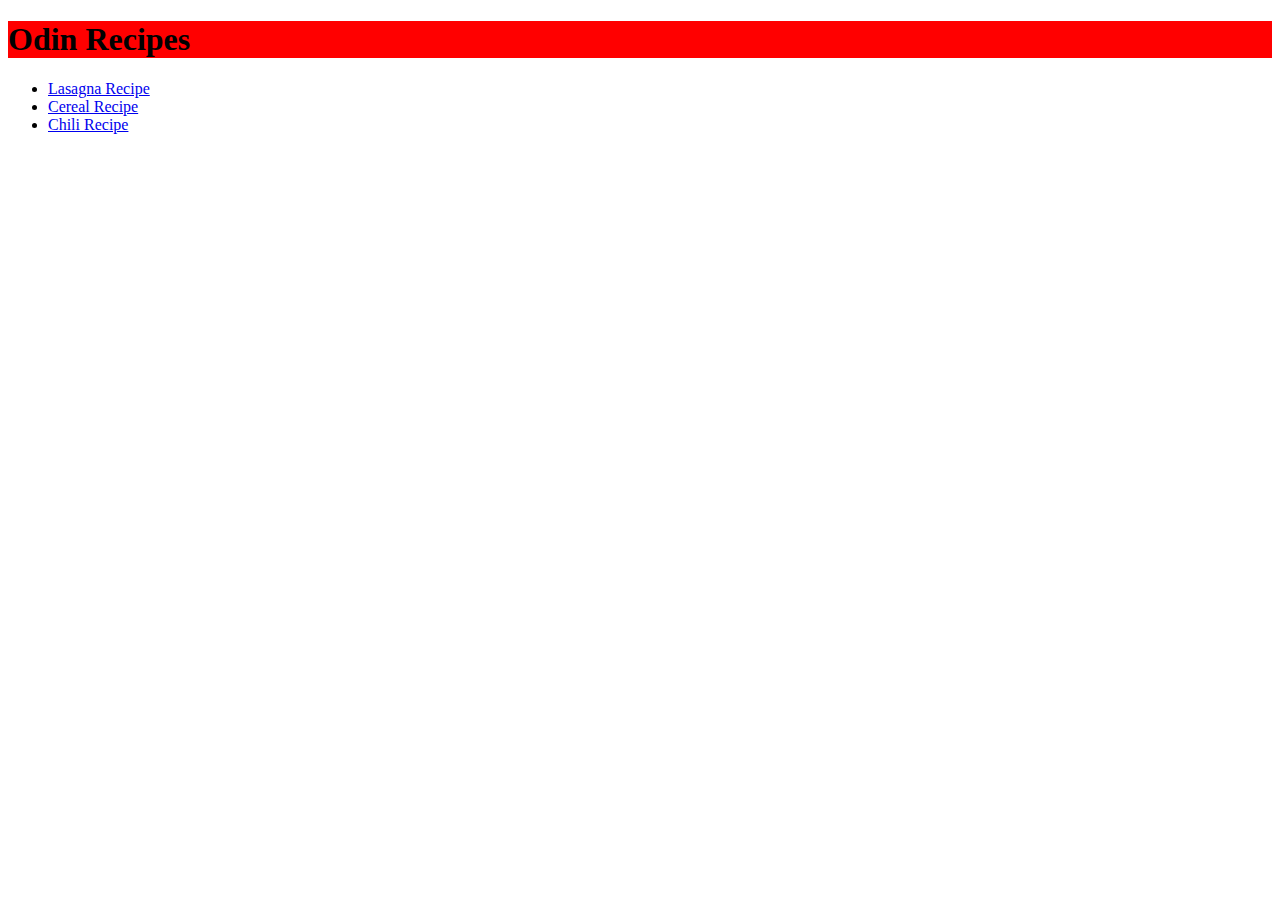
<file: index.html>
<!DOCTYPE html>
<html lang="en">
<head>
    <meta charset="UTF-8">
    <title>Document</title>
    <link rel="stylesheet" href="css/style.css">
</head>
<body>
    <h1 class="homepage">Odin Recipes</h1>
  <ul>
        <li><a href="recipes/lasagna.html">Lasagna Recipe</a></li>
        <li><a href="recipes/cereal.html">Cereal Recipe</a></li>
        <li><a href="recipes/chili.html">Chili Recipe</a></li>
   </ul>
</body>
</html>
</file>
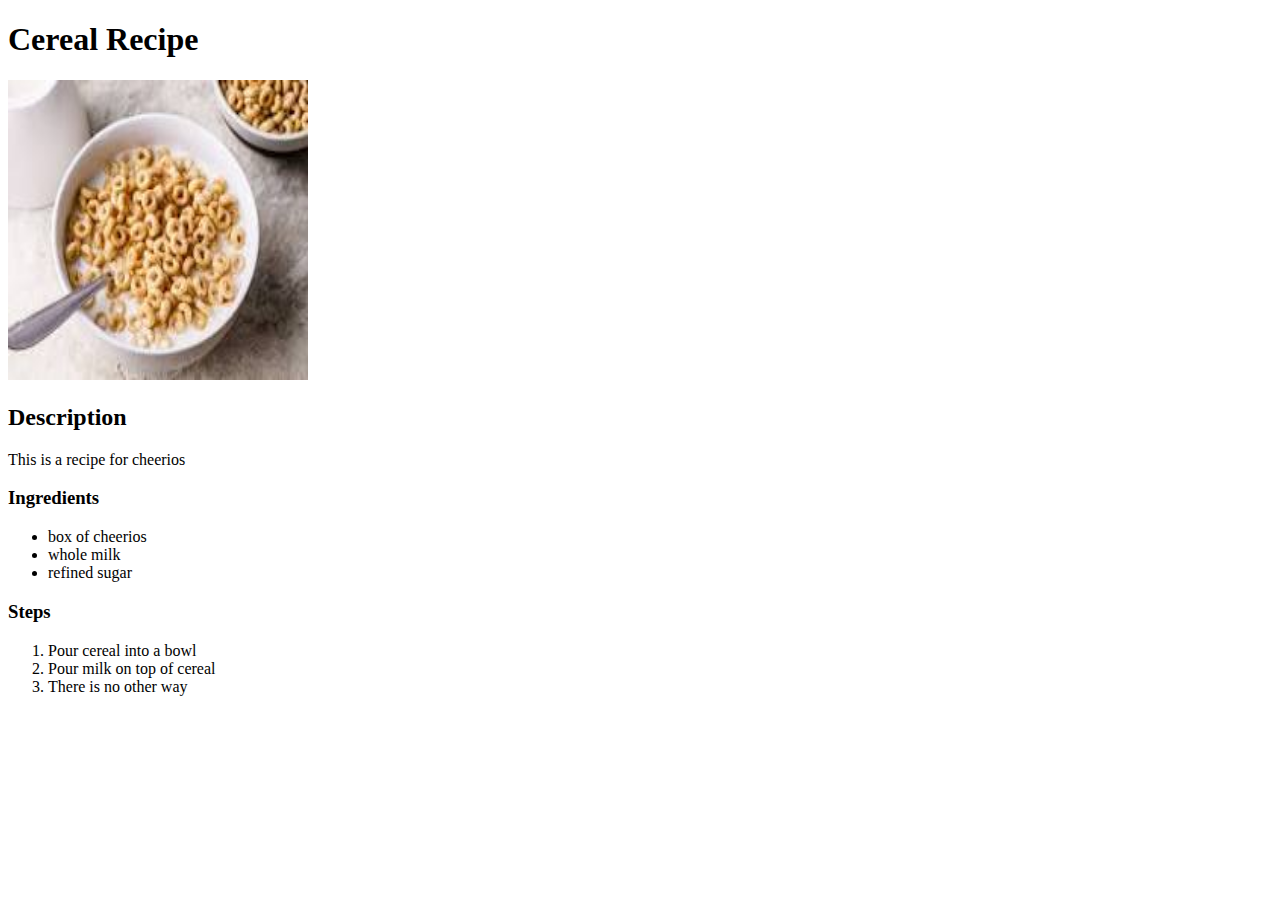
<file: recipes/cereal.html>
<!DOCTYPE html>
<html lang="en">
<head>
    <meta charset="UTF-8">
    <title>Cereal Recipe</title>
</head>
<body>
    <h1>Cereal Recipe</h1>
    <img src="../images/cereal.jpeg" alt="picture of a bowl of cereal" height="300" width="300">
    <h2>Description</h2>
    <p>This is a recipe for cheerios</p>
    <h3>Ingredients</h3>
    <ul>
        <li>box of cheerios</li>
        <li>whole milk</li>
        <li>refined sugar</li>
    </ul>
    <h3>Steps</h3>
    <ol>
        <li>Pour cereal into a bowl</li>
        <li>Pour milk on top of cereal</li>
        <li>There is no other way</li>
    </ol>
</body>
</html>
</file>
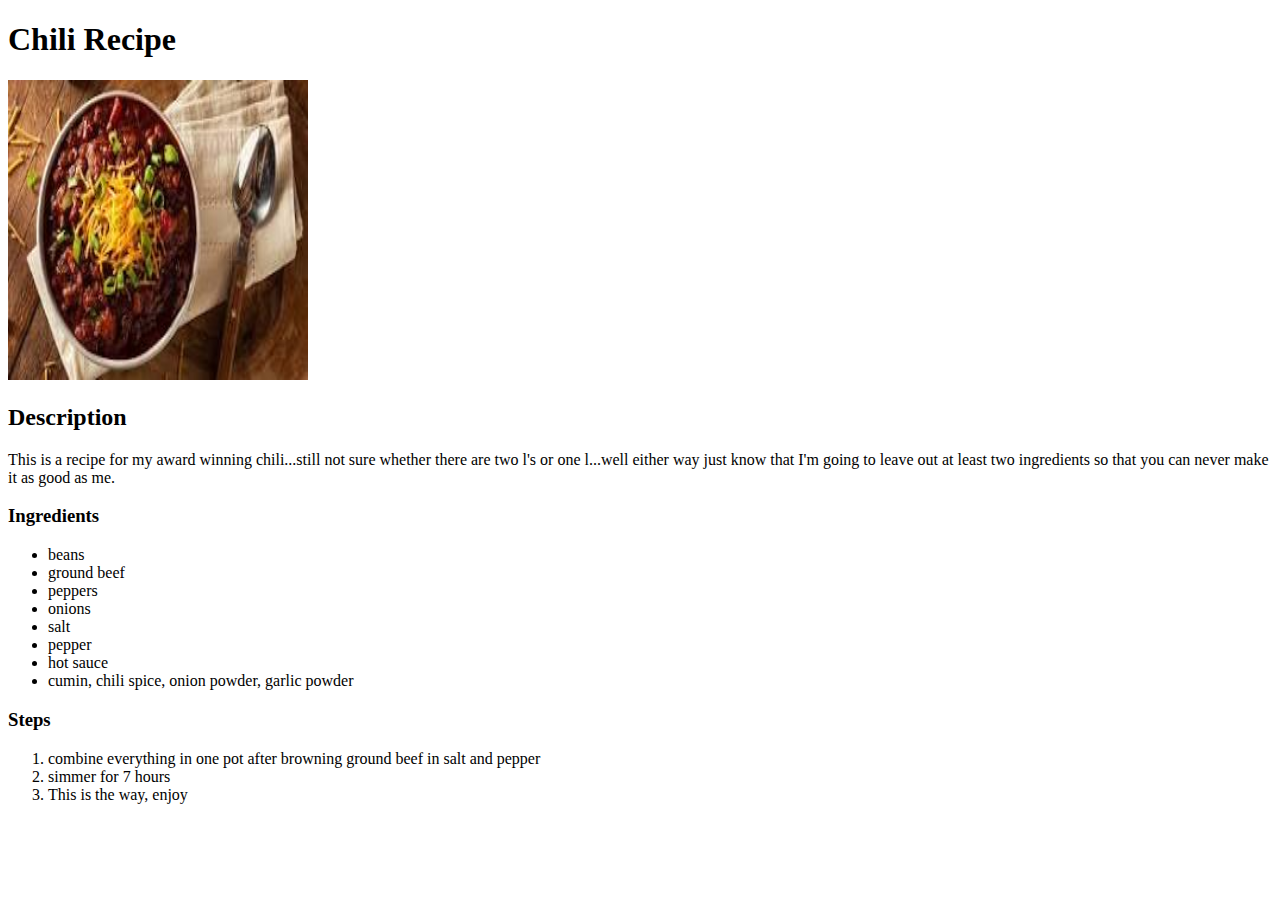
<file: recipes/chili.html>
<!DOCTYPE html>
<html lang="en">
<head>
    <meta charset="UTF-8">
    <title>Chili Recipe</title>
</head>
<body>
    <h1>Chili Recipe</h1>
    <img src="../images/chili.jpeg" alt="Bowl of chili" width="300" height="300">
    <h2>Description</h2>
    <p>
        This is a recipe for my award winning chili...still not sure whether
        there are two l's or one l...well either way just know that I'm going to
        leave out at least two ingredients so that you can never make it as good as me.
    </p>
    <h3>Ingredients</h3>
    <ul>
        <li>beans</li>
        <li>ground beef</li>
        <li>peppers</li>
        <li>onions</li>
        <li>salt</li>
        <li>pepper</li>
        <li>hot sauce</li>
        <li>cumin, chili spice, onion powder, garlic powder</li>
    </ul>
    <h3>Steps</h3>
    <ol>
        <li>combine everything in one pot after browning ground beef in salt and pepper</li>
        <li>simmer for 7 hours</li>
        <li>This is the way, enjoy</li>
    </ol>
</body>
</html>
</file>
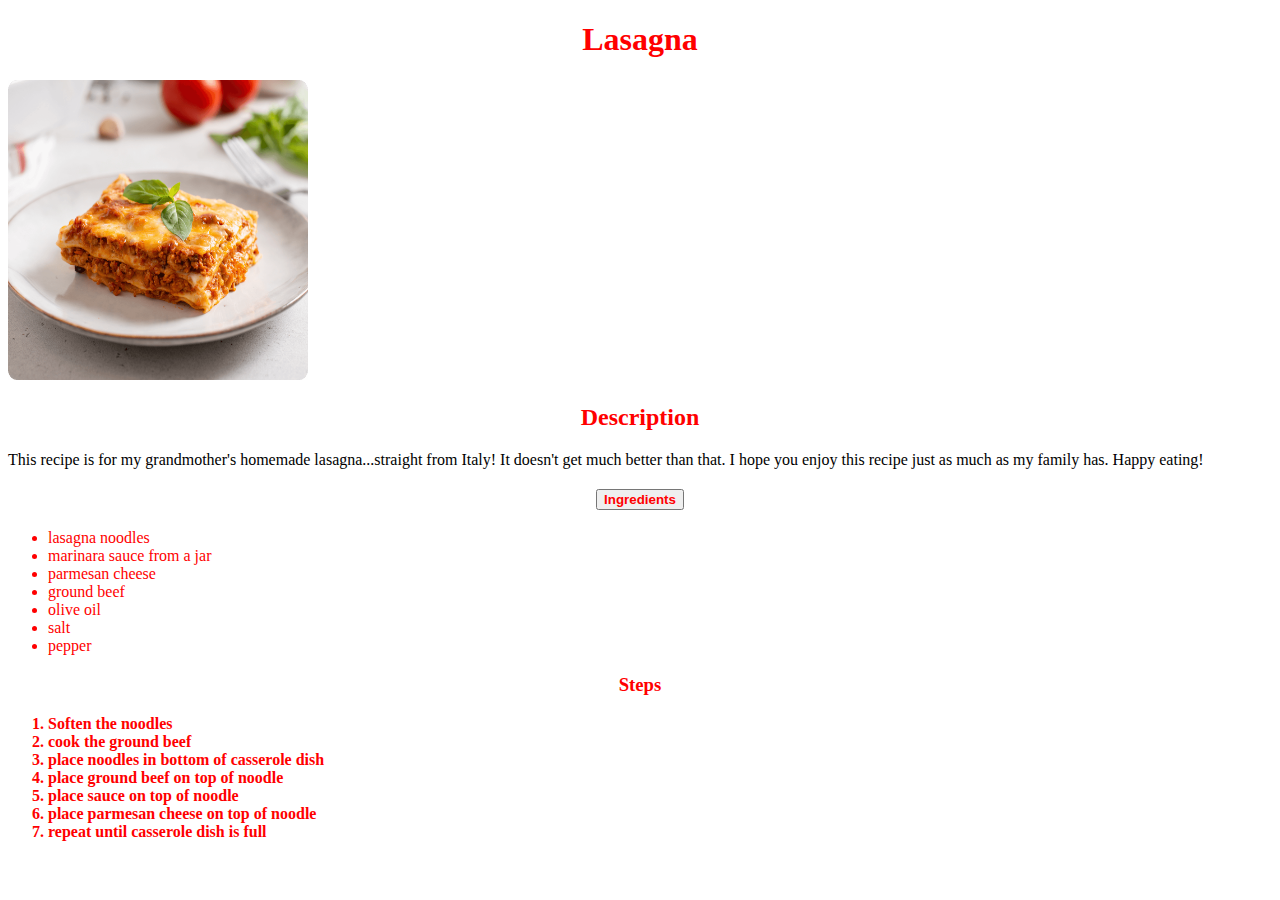
<file: recipes/lasagna.html>
<!DOCTYPE html>
<html lang="en">
<head>
    <meta charset="UTF-8">
    <title>Lasagna Recipe</title>
    <link rel="stylesheet" href="../css/style.css">
</head>
<body>
    <h1 class="title">Lasagna</h1>
    <img src="../images/lasagna_imag.png" alt="Picture of a slice of lasagna" height="300" width="300">
    <h2 class="title">Description</h2>
    <p>This recipe is for my grandmother's homemade lasagna...straight from Italy! 
        It doesn't get much better than that. I hope you enjoy this recipe just as much as my family has. Happy eating!
    </p>
    <h3 class="title"><button>Ingredients</button></h3>
        <ul class="ing">
            <li>lasagna noodles</li>
            <li>marinara sauce from a jar</li>
            <li>parmesan cheese</li>
            <li>ground beef</li>
            <li>olive oil</li>
            <li>salt</li>
            <li>pepper</li>
        </ul>
        <h3 class="title">Steps</h3>
            <ol class="Steps">
                <li>Soften the noodles</li>
                <li>cook the ground beef</li>
                <li>place noodles in bottom of casserole dish</li>
                <li>place ground beef on top of noodle</li>
                <li>place sauce on top of noodle</li>
                <li>place parmesan cheese on top of noodle</li>
                <li>repeat until casserole dish is full</li>
            </ol>
</body>
</html>
</file>
<file: css/style.css>
.homepage {
    background-color: red;
}

.homelist {
    background-color: green;
    color: white;
}

.title {
    color: red;
    text-align: center;
    font-weight: 700;
}

button {
    color: red;
    font-weight: 700;
}

.ing, .Steps {
    color: red;
}

.Steps {
    font-weight: bold;
}
</file>
